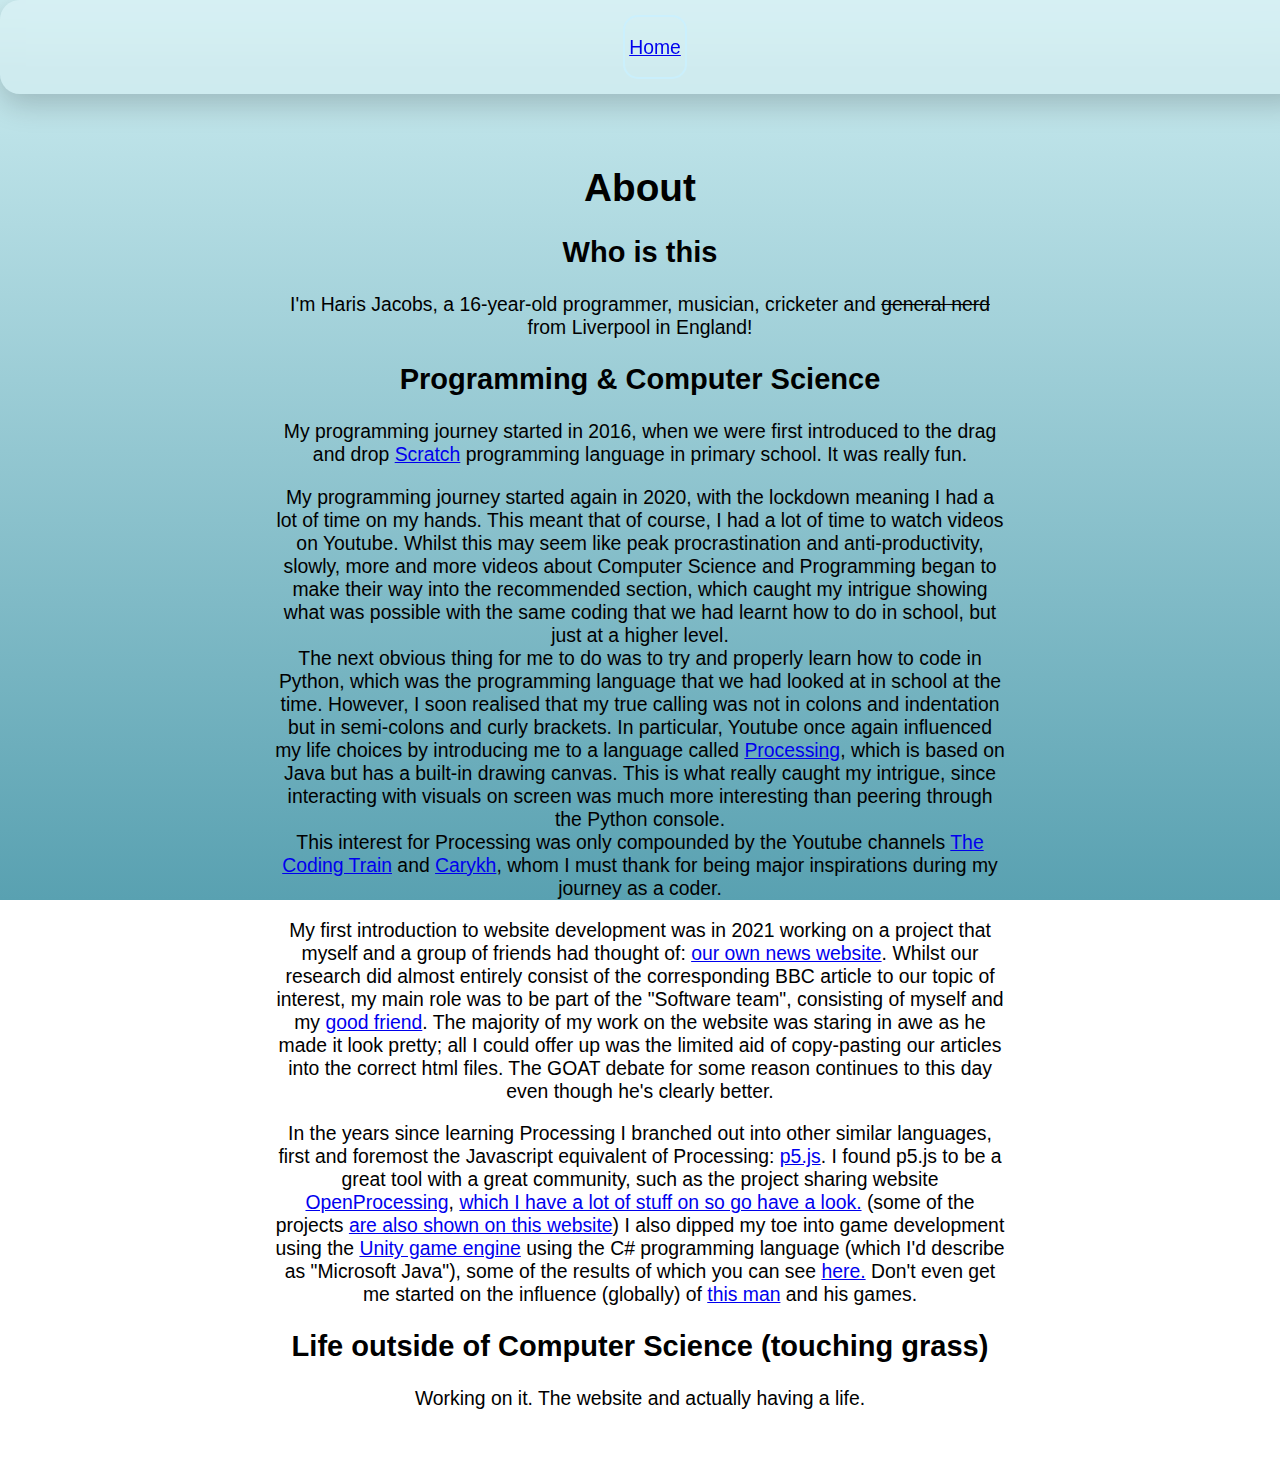
<file: about.html>
<!DOCTYPE html>
<html lang="en">
<head>
    <meta charset="UTF-8">
    <meta name="viewport" content="width=device-width, initial-scale=1.0">
    <title>About</title>
    <link rel="stylesheet" href="style.css">
</head>
<body>
    <div class="top-bar">
        <a href="index.html" class="bio-link" data-tooltip="Back to the Home Page">Home</a>
    </div>

    <div class="about-content-wrapper">
    <div class="content about">
        <h1>About</h1>
        <h2>Who is this</h2>
        <p>I'm Haris Jacobs, a 16-year-old programmer, musician, cricketer and <s>general nerd</s> from Liverpool in England!</p>
        <h2>Programming & Computer Science</h2>
        <p>My programming journey started in 2016, when we were first introduced to the drag and drop <a href="https://www.scratch.mit.edu" target="_blank">Scratch</a> programming language in primary school. It was really fun.</p>
        <p><span>My programming journey started again in 2020, with the lockdown meaning I had a lot of time on my hands. This meant that of course, I had a lot of time to watch videos on Youtube. Whilst this may seem like peak procrastination and anti-productivity, slowly, more and more videos about Computer Science and Programming began to make their way into the recommended section, which caught my intrigue showing what was possible with the same coding that we had learnt how to do in school, but just at a higher level. </span><br>
            <span>The next obvious thing for me to do was to try and properly learn how to code in Python, which was the programming language that we had looked at in school at the time. However, I soon realised that my true calling was not in colons and indentation but in semi-colons and curly brackets. In particular, Youtube once again influenced my life choices by introducing me to a language called <a target="_blank" href="https://www.processing.org">Processing</a>, which is based on Java but has a built-in drawing canvas. This is what really caught my intrigue, since interacting with visuals on screen was much more interesting than peering through the Python console.</span><br>
            <span>This interest for Processing was only compounded by the Youtube channels <a target="_blank" href="https://www.youtube.com/@TheCodingTrain">The Coding Train</a> and <a target="_blank" href="https://www.youtube.com/@carykh">Carykh</a>, whom I must thank for being major inspirations during my journey as a coder.</span><br>
            <span></span>
        </p>
        <p>
            <span>
                My first introduction to website development was in 2021 working on a project that myself and a group of friends had thought of: <a href=https://theeconomicway.github.io/ target="_blank">our own news website</a>.
            </span>
            <span>
                Whilst our research did almost entirely consist of the corresponding BBC article to our topic of interest, my main role was to be part of the "Software team", consisting of myself and my <a href="https://www.ahsan-a.github.io" target="_blank">good friend</a>. The majority of my work on the website was staring in awe as he made it look pretty; all I could offer up was the limited aid of copy-pasting our articles into the correct html files. The GOAT debate for some reason continues to this day even though he's clearly better.
            </span>
        </p>
        <p>
            <span>
                In the years since learning Processing I branched out into other similar languages, first and foremost the Javascript equivalent of Processing: <a target="_blank" href="https://www.p5js.org">p5.js</a>. I found p5.js to be a great tool with a great community, such as the project sharing website <a target="_blank" href="https://www.openprocessing.org">OpenProcessing</a>, <a target="_blank" href="https://openprocessing.org/user/224122/?o=48&view=sketches">which I have a lot of stuff on so go have a look.</a> (some of the projects <a href="index.html" target="_blank">are also shown on this website</a>)
            </span>
            <span>
                I also dipped my toe into game development using the <a target="_blank" href="https://www.unity.com">Unity game engine</a> using the C# programming language (which I'd describe as "Microsoft Java"), some of the results of which you can see <a target="_blank" href="https://hazzzaa.itch.io/">here.</a> Don't even get me started on the influence (globally) of <a target="_blank" href="https://www.youtube.com/@Danidev">this man</a> and his games.
            </span>
        </p>
        <h2>Life outside of Computer Science (touching grass)</h2>
        <p>
            <span>
                Working on it. The website and actually having a life.
            </span>
        </p>
    </div>
    </div>

</body>
</html>
</file>
<file: style.css>
html, body {
    height: 100%;
    margin: 5px 5px;
    font-size: 110%;
}

body {
    background: linear-gradient( rgb(205, 237, 241),rgb(89, 161, 177));
    background-attachment: fixed;
    background-size: cover;
    font-family:Verdana, Geneva, Tahoma, sans-serif;
}

.link-without-blue {
    text-decoration: none;
    color: inherit;
}

.top-bar {
    background: rgba(255, 255, 255, 0.2); 
    padding: 15px;
    text-align: center;
    position: fixed;
    width: 100%;
    top: 0;
    left: 0;
    z-index: 1000;
    border-radius: 20px;
    box-shadow: 0 10px 30px rgba(0, 0, 0, 0.2);
    backdrop-filter: blur(10px);
    display: flex;
    justify-content: center;
    align-items: center;
}

.content {
    margin-top: 90px;
    text-align: center;
    padding: 20px;
}

.about {
    width: 60%;
    max-width: 800px;
}

.about-content-wrapper {
    display: flex;
    justify-content: center;
    padding: 20px;
}

.social-icon, .bio-link {
    display: inline-block;
    width: 60px;
    height: 60px;
    margin: 0 15px;
    background-color: transparent;
    border: 2px solid rgba(201, 240, 255, 0.8);
    border-radius: 15px; 
    transition: all 0.3s ease;
    cursor: pointer;
}

.bio-link {
    display: flex;
    justify-content: center; 
    align-items: center;
    text-align: center;
}

.github {
    background-image: url('https://cdn.jsdelivr.net/npm/simple-icons@v3/icons/github.svg');
    background-size: contain;
    background-position: center;
    background-repeat: no-repeat;
}

.openprocessing {
    background-image: url('https://openprocessing.org/assets/img/logo/logo_36x30_color@2x.png');
    background-size: contain;
    background-position: center;
    background-repeat: no-repeat;
}

.p5js {
    background-image: url('https://replit.com/cdn-cgi/image/width=128,quality=80,format=auto/https://storage.googleapis.com/replit/images/1654213125936_1520642e4003d6b91560fd1f966afcee.png');    background-size: contain;
    background-position: center;
    background-repeat: no-repeat;
}

.youtube {
    background-image: url('https://upload.wikimedia.org/wikipedia/commons/4/42/YouTube_icon_%282013-2017%29.png');
    background-size: contain;
    background-position: center;
    background-repeat: no-repeat;
}

.musescore {
    background-image: url('https://musescore.com/static/public/musescore/img/product_icons/apple-touch-icon-192x192-precomposed_ver1742569928.png');
    background-size: contain;
    background-position: center;
    background-repeat: no-repeat;
}

.social-icon:hover, .bio-link:hover {
    transform: scale(1.2);
    box-shadow: 0 0 20px rgba(106, 183, 214, 0.8);
}

.project-grid-wrapper {
    margin-top: 150px;
    display: flex;
    justify-content: center;
    padding: 20px;
}

.project-grid {
    display: grid;
    grid-template-columns: repeat(auto-fill, minmax(300px, 1fr));
    gap: 30px;
    width: 100%;
    max-width: 1200px;
    margin: 0 auto;
    transition: transform 0.3s ease;
}

.project-card {
    background: rgba(255, 255, 255, 0.2);
    padding: 20px;
    border-radius: 15px;
    box-shadow: 0 5px 15px rgba(0, 0, 0, 0.3);
    backdrop-filter: blur(8px);
    text-align: center;
    overflow: hidden;
    position: relative;
    transition: transform 0.5s ease;
}

.project-card img {
    width: 100%;
    height: auto;
    border-radius: 10px;
    
}

.project-card a {
    text-decoration: none;
    display: block;
}

.project-card:hover {
    transform: scale(1.1);
}

.project-card h2 {
    margin-top: 10px;
    font-size: 22px;
    color: white;
}

.project-card .year {
    font-size: 16px;
    color: #111;
}

.project-card .description {
    font-size: 14px;
    color: #444;
    margin-top: 10px;
}


.project-container {
    text-align: center;
    margin: 50px auto;
    padding: 20px;
    /*max-width: 800px;*/
    background: rgba(255, 255, 255, 0.2);
    border-radius: 15px;
    box-shadow: 0 5px 15px rgba(0, 0, 0, 0.3);
    backdrop-filter: blur(8px);
}

.project-container h1 {
    font-size: 28px;
    color: white;
}

.project-container .year {
    font-size: 18px;
    color: #222;
    margin-bottom: 10px;
}

.project-container .description {
    font-size: 16px;
    color: #333;
    margin-top: 10px;
}

.project-frame {
    width: 100%;
    /*min-height: 500px;*/
    margin-top: 20px;
    background: rgba(255, 255, 255, 0.1);
    border-radius: 10px;
    box-shadow: 0 5px 15px rgba(0, 0, 0, 0.2);
    
}

.canvas-wrapper {
    display: flex;
    justify-content: center;
    align-items: center;
    width: 100%;
    max-width: 800px; /* Adjust this value to your preferred max width */
    height: auto;
    max-height: 600px; /* Adjust this to set a height limit */
    position: relative;
    overflow: hidden;
    margin: 0 auto; /* Centers the container */
}

/* Ensures the p5.js canvas scales down while maintaining aspect ratio */
.canvas {
    display: block;
    max-width: 100%;
    max-height: 100%;
    width: auto;
    height: auto;
    object-fit: contain;
}
</file>
